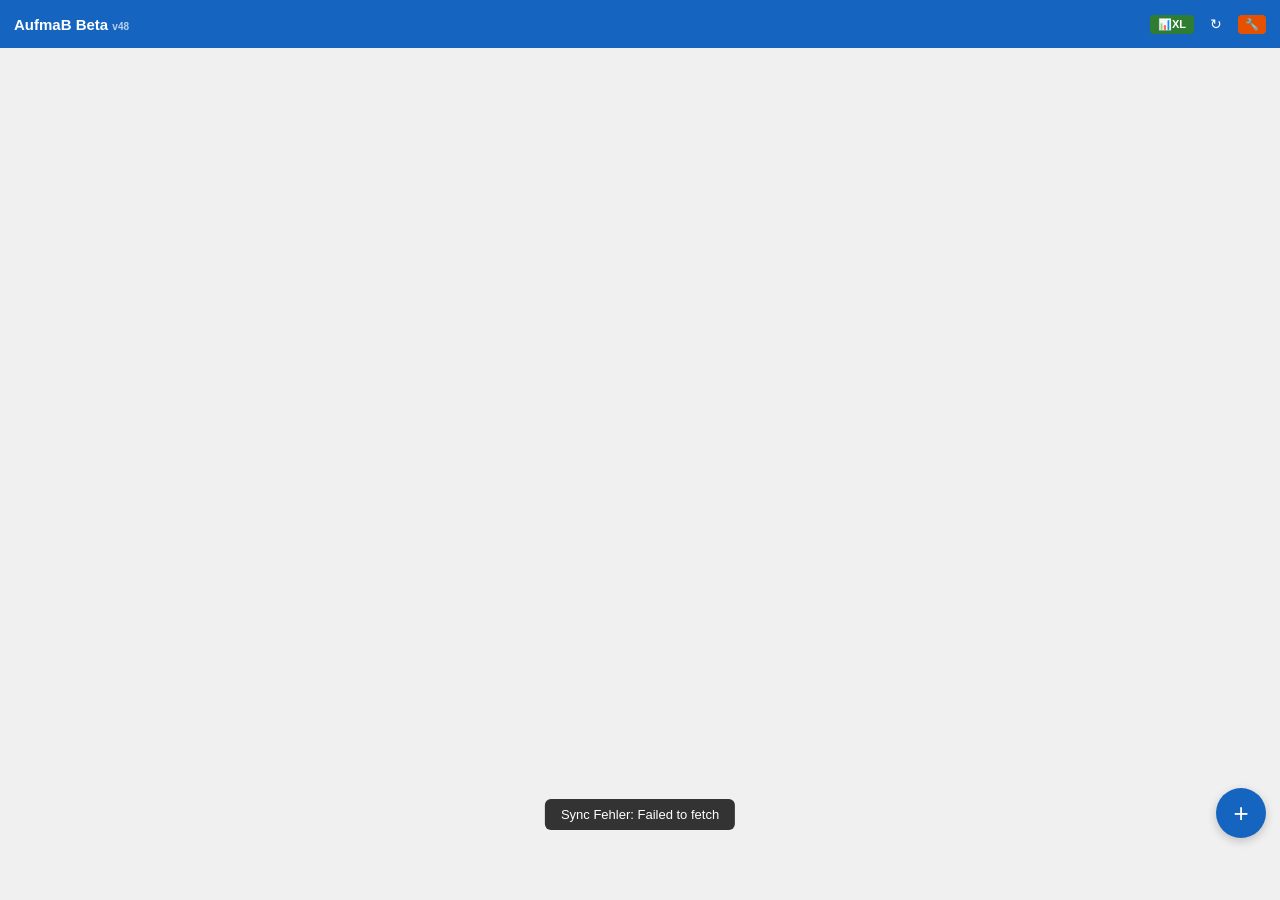
<file: index.html>
﻿<!DOCTYPE html>
<html lang="de">
<head>
<meta charset="UTF-8">
<meta name="viewport" content="width=device-width, initial-scale=1, maximum-scale=1, user-scalable=no">
<!-- KHÔNG dùng no-store: nó buộc tải lại toàn bộ JS mỗi lần mở → mất offline khi mạng 4G yếu.
     Cache-busting đã xử lý bằng ?v=... trên từng file. Để trình duyệt cache bình thường để chạy offline. -->
<title>AufmaB Beta</title>
<link rel="stylesheet" href="css/app.css?v=20260608g">
</head>
<body>
<div id="app">

<!-- ==================== SCREEN 1: MEASUREMENT CARDS (Bìa) ==================== -->
<div class="screen active" id="s1">
  <div class="hdr">
    <span class="ttl">AufmaB Beta <span style="font-size:10px;opacity:0.7">v48</span></span>
    <span id="offlineBadge" style="display:none;font-size:11px;background:#ef5350;color:#fff;border-radius:12px;padding:2px 8px;margin-left:4px">📡 Offline</span>
    <span class="badge" id="syncBadge" style="display:none">0</span>
    <button onclick="exportExcel()" title="Excel Export" style="background:#2e7d32;border:none;color:#fff;font-size:11px;font-weight:700;cursor:pointer;padding:3px 8px;border-radius:4px;flex-shrink:0">&#128202;XL</button>
    <button id="syncBtn" style="background:none;border:none;color:#fff;font-size:14px;cursor:pointer;padding:4px 8px" onclick="doSync()" title="Sync">&#8635;</button>
    <button onclick="repairCardIds()" title="Reparieren (Karten zusammenführen)" style="background:#e65100;border:none;color:#fff;font-size:11px;font-weight:700;cursor:pointer;padding:3px 7px;border-radius:4px;flex-shrink:0">&#128295;</button>
  </div>
  <div class="scr" id="s1List"></div>
  <button class="fab" onclick="showSheet('NewCard');initGewerkChips()">+</button>
</div>

<!-- ==================== SCREEN 2: PHONG DETAIL ==================== -->
<div class="screen" id="s2">
  <div class="hdr">
    <button class="back" onclick="goS1()">&larr;</button>
    <span class="ttl" id="s2Title"></span>
    <span id="s2GrandTotal" style="display:none;font-size:11px;font-weight:700;background:rgba(255,255,255,0.25);border-radius:4px;padding:2px 6px;flex-shrink:0;white-space:nowrap"></span>
    <button id="btnPull" type="button" title="Pull: Sheet \u2192 App" onclick="pullOnly()"
      style="background:#546e7a;color:#fff;border:none;border-radius:6px;padding:5px 10px;font-size:15px;font-weight:700;cursor:pointer;flex-shrink:0">&#8595;</button>
    <button id="btnSave" type="button" title="Push: App \u2192 Sheet" onclick="saveAndSync()"
      style="background:#43a047;color:#fff;border:none;border-radius:6px;padding:5px 10px;font-size:15px;font-weight:700;cursor:pointer;flex-shrink:0">&#8593;</button>
  </div>
  <div class="scr" id="s2Body"></div>

  <!-- Photo strip — collapsible, chỉ hiện khi có ảnh -->
  <div id="s2PhotoStrip" style="display:none;border-top:1px solid #90caf9">
    <div style="display:flex;align-items:center;padding:4px 10px;background:#e3f2fd;gap:6px">
      <span style="font-size:12px;font-weight:700;color:#1565c0">&#128247; <span id="s2PhotoCount">0</span> Fotos</span>
    </div>
    <div id="s2PhotoGrid" style="display:none;gap:8px;overflow-x:auto;padding:8px 10px;background:#fafafa;-webkit-overflow-scrolling:touch"></div>
  </div>

  <div class="bbar">
    <button class="bb bb-primary" id="btnAddGew" onclick="openBsGew(curPhong&&curPhong.card_nhom||'',false)">+ Gewerk / DN</button>
    <div style="flex:1;display:flex;gap:0">
      <label class="bb bb-sec" style="cursor:pointer;flex:4;border-radius:8px 0 0 8px;margin:0">
        &#128247; Foto
        <input type="file" accept="image/*" capture="environment" class="hidden-input" onchange="capturePhoto(event)">
      </label>
      <button type="button" id="bbarPhotoToggle" onclick="togglePhotoStrip()"
        class="bb bb-sec" style="flex:1;border-radius:0 8px 8px 0;margin:0;border-left:1px solid #ddd;font-size:16px;padding:0">
        <span id="bbarPhotoArrow">&#9660;</span>
      </button>
    </div>
  </div>
</div>

<!-- Sheet: New Measurement Card (Bìa mới) -->
<div class="ov" id="ovNewCard" onclick="closeSheet('NewCard')"></div>
<div class="bs" id="bsNewCard">
  <h3>Neues Aufma&szlig;blatt</h3>
  <div class="fld"><label>Raum-Nr / Zone</label>
    <input id="ncRoom" placeholder="z.B. 041, Zone1..." oninput="smartSearch('ncRoom')" onfocus="smartSearch('ncRoom')" autocomplete="off">
  </div>
  <div class="fld"><label>Name</label>
    <input id="ncName" placeholder="z.B. Reinigungszentrale" oninput="smartSearch('ncName')" onfocus="smartSearch('ncName')" autocomplete="off">
  </div>
  <div class="fld"><label>Etage</label>
    <input id="ncTang" placeholder="z.B. EG, 1.OG" oninput="smartSearch('ncTang')" onfocus="smartSearch('ncTang')" autocomplete="off">
  </div>
  <div class="fld"><label>Bereich</label>
    <input id="ncKV" placeholder="z.B. Randbau West" oninput="smartSearch('ncKV')" onfocus="smartSearch('ncKV')" autocomplete="off">
  </div>
  <div id="ncResults" style="max-height:180px;overflow-y:auto;border:1px solid #ddd;border-radius:6px;display:none;background:#fff;margin:-4px 0 8px"></div>
  <div class="fld">
    <label>Gewerk <span id="ncGewCount" style="color:#1565c0;font-size:11px;font-weight:700"></span></label>
    <div id="ncGewChips" style="display:flex;flex-wrap:wrap;gap:6px;margin-top:6px"></div>
    <div style="display:flex;gap:5px;margin-top:8px;align-items:center">
      <input id="ncCustomGewInp" placeholder="Neues Gewerk..." autocomplete="off" autocorrect="off" spellcheck="false"
        style="flex:1;padding:6px 10px;border:1.5px solid #c5d8f5;border-radius:6px;font-size:13px"
        onkeydown="if(event.key==='Enter'){event.preventDefault();addCustomGewerk();}">
      <button onclick="addCustomGewerk()" style="padding:6px 14px;background:#1565c0;color:#fff;border:none;border-radius:6px;font-size:14px;font-weight:700;cursor:pointer;flex-shrink:0">+</button>
    </div>
  </div>
  <div class="fld"><label>Notiz (optional)</label><input id="ncNote" placeholder="z.B. Zone1, Achse 38-39"></div>
  <div class="sact">
    <button class="bb bb-sec" onclick="closeSheet('NewCard');selectedGewerke.clear()">Abbrechen</button>
    <button class="bb bb-primary" onclick="createCard()">Erstellen</button>
  </div>
</div>

<!-- ==================== SCREEN 3: MATERIAL PREVIEW ==================== -->
<div class="screen" id="s3">
  <div class="hdr">
    <button class="back" onclick="goBackFromS3()">&larr;</button>
    <span class="ttl" id="s3Title">Materialien w&auml;hlen</span>
    <button id="btnS3Ok" style="background:#43a047;color:#fff;border:none;border-radius:6px;padding:5px 12px;font-size:13px;font-weight:700;cursor:pointer;flex-shrink:0" onclick="confirmMaterials()">&#10003; Erstellen</button>
  </div>
  <div id="s3Info" style="padding:7px 14px;background:#e8f5e9;font-size:12px;color:#2e7d32;flex-shrink:0;border-bottom:1px solid #c8e6c9"></div>
  <div style="padding:6px 14px;background:#fafafa;border-bottom:1px solid #eee;flex-shrink:0;display:flex;justify-content:space-between;align-items:center">
    <span id="s3Count" style="font-size:12px;color:#888"></span>
    <button onclick="toggleAllS3()" style="font-size:12px;color:#1565c0;background:none;border:none;cursor:pointer;font-weight:600">Alle umschalten</button>
  </div>
  <div class="scr" id="s3Body"></div>
</div>

<!-- Context menu for Gewerk -->
<div id="gewCtx">
  <div class="ctx-item danger" id="gewCtxXoa">✕ Xóa cấu kiện</div>
  <div class="ctx-item" id="gewCtxAddDN">+ Thêm DN mới</div>
  <div class="ctx-item" id="gewCtxAddMat">⊕ Thêm cấu kiện mới</div>
  <div class="ctx-item dim" id="gewCtxClone">⧉ Nhân bản</div>
</div>

<!-- Confirmation modal for card delete / duplicate -->
<div id="cardConfirm">
  <div class="cc-box">
    <div class="cc-icon" id="ccIcon">🗑</div>
    <div class="cc-msg" id="ccMsg">Bạn có chắc muốn xóa thẻ này không?</div>
    <div class="cc-sub" id="ccSub">Tất cả dữ liệu đã nhập trong thẻ sẽ bị xóa.</div>
    <div class="cc-room-wrap" id="ccRoomWrap" style="display:none">
      <label class="cc-room-lbl">Mã phòng cho bản sao:</label>
      <input class="cc-room-inp" id="ccRoomInp" placeholder="VD: 036" autocomplete="off" autocorrect="off" spellcheck="false">
    </div>
    <div class="cc-btns">
      <button class="cc-no" onclick="closeCardConfirm()">Không</button>
      <button class="cc-yes del" id="ccYes" onclick="executeCardAction()">Có</button>
    </div>
  </div>
</div>

<!-- Sheet: Add New Material -->
<div class="ov" id="ovNewMat" onclick="closeSheet('NewMat')"></div>
<div class="bs" id="bsNewMat">
  <h3>Neues Bauteil &mdash; <span id="nmGewLabel" style="color:#1565c0"></span></h3>
  <div class="fld">
    <label>Bauteilname (Bezeichnung)</label>
    <input id="nmName" placeholder="z.B. Pressfitting, Formstück...">
  </div>
  <div class="fld">
    <label>Einheit</label>
    <div id="nmUnitChips" style="display:flex;gap:8px;flex-wrap:wrap;margin-top:6px"></div>
  </div>
  <p id="nmInfo" style="font-size:11px;color:#888;margin-top:6px"></p>
  <div class="sact">
    <button class="bb bb-sec" onclick="closeSheet('NewMat')">Abbrechen</button>
    <button class="bb bb-primary" onclick="addNewMaterial()">⊕ Erstellen</button>
  </div>
</div>

<!-- Sheet: Add DN (Gewerk already known from card) -->
<div class="ov" id="ovGew" onclick="closeSheet('Gew')"></div>
<div class="bs" id="bsGew">
  <h3>DN hinzuf&uuml;gen</h3>
  <div class="fld">
    <label>Gewerk</label>
    <!-- Locked: single gewerk label (from + DN header button) -->
    <div id="bsGewLocked" style="display:none;padding:7px 10px;background:#e3f2fd;border-radius:6px;font-size:14px;font-weight:700;color:#1565c0"></div>
    <!-- Unlocked: chip selector (from bottom + Gewerk/DN button) -->
    <div id="bsGewChips" style="display:flex;flex-wrap:wrap;gap:6px;margin-top:6px"></div>
  </div>
  <!-- DN sections — one per selected Gewerk, rendered dynamically -->
  <div id="dnSections" style="margin-top:4px"></div>
  <div class="fld" style="margin-top:6px">
    <label style="font-size:11px;color:#888">Manuell <span id="dnSelectedCount" style="color:#1565c0;font-weight:700;margin-left:6px"></span></label>
    <input id="nGewDN" placeholder="z.B. DN100 — gilt f&uuml;r alle Gewerke" style="margin-top:4px">
  </div>
  <p style="font-size:11px;color:#888">Alle Materialien werden automatisch erstellt</p>
  <div class="sact">
    <button class="bb bb-sec" onclick="closeSheet('Gew')">Abbrechen</button>
    <button class="bb bb-primary" onclick="goToS3()">Weiter &rarr;</button>
  </div>
</div>

<div class="toast" id="toast"></div>
</div>

<!-- JS modules — load order matters for init only, functions are hoisted -->
<script src="js/config.js?v=20260608g"></script>
<script src="js/db.js?v=20260608g"></script>
<script src="js/sync.js?v=20260608g"></script>
<script src="js/render.js?v=20260608g"></script>
<script src="js/ui.js?v=20260608g"></script>
<script src="js/output.js?v=20260608g"></script>
<script src="js/app.js?v=20260608g"></script>
</body>
</html>
</file>
<file: css/app.css>
*{margin:0;padding:0;box-sizing:border-box}
html,body{height:100%;font-family:-apple-system,BlinkMacSystemFont,'Segoe UI',Roboto,sans-serif;background:#f0f0f0;color:#1a1a1a;font-size:15px;overflow:hidden;touch-action:manipulation}
#app{height:100%;display:flex;flex-direction:column}
.screen{display:none;flex:1;flex-direction:column;overflow:hidden}
.screen.active{display:flex}

/* HEADER */
.hdr{background:#1565c0;color:#fff;padding:10px 14px;display:flex;align-items:center;gap:8px;min-height:48px;flex-shrink:0}
.hdr .back{font-size:20px;cursor:pointer;padding:2px 6px;border:none;background:none;color:#fff}
.hdr .ttl{flex:1;font-size:15px;font-weight:600;white-space:nowrap;overflow:hidden;text-overflow:ellipsis}
.hdr .badge{background:#ff5722;border-radius:10px;padding:1px 7px;font-size:11px;font-weight:700}

/* SEARCH */
.sbar{padding:6px 12px;background:#fff;border-bottom:1px solid #ddd;flex-shrink:0}
.sbar input{width:100%;padding:8px 10px;border:1px solid #ccc;border-radius:6px;font-size:14px;outline:none}

/* SCROLLABLE */
.scr{flex:1;overflow-y:auto;-webkit-overflow-scrolling:touch;padding-bottom:70px}

/* GROUP HEADER */
.grp-hdr{padding:6px 12px;background:#e3f2fd;font-size:12px;font-weight:600;color:#1565c0;position:sticky;top:0;z-index:1}

/* ===== SCREEN 1: PHONG BLOCKS ===== */
.phong-block{margin:6px 10px;padding:10px 12px;background:#fff;border-radius:8px;box-shadow:0 1px 3px rgba(0,0,0,.06);cursor:pointer;border-left:4px solid #1565c0}
.phong-block:active{background:#e3f2fd}
.pb-top{display:flex;justify-content:space-between;align-items:center}
.pb-name{font-size:14px;font-weight:700}
.pb-tang{font-size:11px;color:#888}
.pb-summary{margin-top:4px;display:flex;flex-wrap:wrap;gap:3px}
.pb-badge{padding:1px 6px;border-radius:3px;font-size:10px;font-weight:600}
.pb-badge.luft{background:#e1f5fe;color:#0277bd}
.pb-badge.heiz{background:#fce4ec;color:#c62828}
.pb-badge.kalt{background:#e0f7fa;color:#00695c}
.pb-badge.abw{background:#f3e5f5;color:#6a1b9a}
.pb-badge.halt{background:#fff3e0;color:#e65100}
.pb-badge.brand{background:#ffebee;color:#b71c1c}
.pb-badge.other{background:#f5f5f5;color:#555}
.pb-empty{font-size:11px;color:#bbb;margin-top:4px}
/* Card action icon buttons — inline in pb-top, no extra row */
.pb-top-right{display:flex;align-items:center;gap:4px;flex-shrink:0}
.pb-act-btn{background:none;border:1.5px solid transparent;font-size:14px;width:26px;height:26px;display:flex;align-items:center;justify-content:center;cursor:pointer;border-radius:6px;transition:all .15s;flex-shrink:0;padding:0;line-height:1}
.pb-act-btn.del{color:#e53935;border-color:#ffcdd2;background:#fff5f5}
.pb-act-btn.del:active{background:#ffcdd2}
.pb-act-btn.dup{color:#2e7d32;border-color:#c8e6c9;background:#f1f8f1}
.pb-act-btn.dup:active{background:#c8e6c9}
/* room input in dup modal */
.cc-room-wrap{margin-bottom:16px;text-align:left}
.cc-room-lbl{font-size:11px;color:#888;margin-bottom:4px;display:block}
.cc-room-inp{width:100%;padding:8px 10px;border:1.5px solid #c5d8f5;border-radius:8px;font-size:15px;font-weight:700;color:#1565c0;outline:none;font-family:inherit;background:#f0f4ff;text-transform:uppercase}
.cc-room-inp:focus{border-color:#1565c0}
/* Prevent card blue-flash when tapping its own action buttons */
.phong-block:has(.pb-act-btn:active){background:#fff}
/* Confirmation modal */
#cardConfirm{display:none;position:fixed;inset:0;z-index:500;background:rgba(0,0,0,.45);align-items:center;justify-content:center}
#cardConfirm.open{display:flex}
.cc-box{background:#fff;border-radius:14px;padding:24px 22px 18px;width:min(320px,90vw);box-shadow:0 8px 32px rgba(0,0,0,.2);text-align:center}
.cc-icon{font-size:32px;margin-bottom:10px}
.cc-msg{font-size:15px;font-weight:600;color:#1a1a1a;margin-bottom:6px;line-height:1.4}
.cc-sub{font-size:12px;color:#888;margin-bottom:18px}
.cc-btns{display:flex;gap:10px;justify-content:center}
.cc-no{flex:1;padding:10px;border:1.5px solid #ddd;border-radius:8px;background:#fff;font-size:14px;font-weight:600;cursor:pointer;color:#555}
.cc-yes{flex:1;padding:10px;border:none;border-radius:8px;font-size:14px;font-weight:700;cursor:pointer;color:#fff}
.cc-yes.del{background:#e53935}
.cc-yes.dup{background:#1565c0}

/* ===== SCREEN 2: PHONG DETAIL ===== */
.gew-sec{margin:6px 10px;background:#fff;border-radius:8px;box-shadow:0 1px 2px rgba(0,0,0,.06);overflow:hidden}
.gew-hdr{padding:8px 12px;font-size:13px;font-weight:700;cursor:pointer;display:flex;align-items:center;justify-content:space-between;user-select:none}
.gew-hdr.luft{background:#e1f5fe;color:#0277bd}
.gew-hdr.heiz{background:#fce4ec;color:#c62828}
.gew-hdr.kalt{background:#e0f7fa;color:#00695c}
.gew-hdr.abw{background:#f3e5f5;color:#6a1b9a}
.gew-hdr.halt{background:#fff3e0;color:#e65100}
.gew-hdr.brand{background:#ffebee;color:#b71c1c}
.gew-hdr.other{background:#f5f5f5;color:#555}
.gew-body{padding:0}
.gew-body.collapsed{display:none}

/* DN block inside gewerk */
.dn-block{border-top:1px solid #eee;padding:6px 12px 8px}
.dn-title{font-size:13px;font-weight:700;color:#1565c0;margin-bottom:4px;padding:2px 0;border-bottom:1px dashed #e0e0e0}

/* Material row */
.mr{display:flex;align-items:center;padding:4px 0;gap:6px;border-bottom:1px solid #f0f0f0;min-height:34px;flex-wrap:wrap}
/* Note — collapsed: icon nhỏ trên cùng hàng; expanded: dòng thứ 2 */
.mr-note-btn{background:none;border:1px solid #e0e0e0;border-radius:5px;padding:2px 6px;font-size:13px;cursor:pointer;color:#ccc;flex-shrink:0;line-height:1.2;transition:all 0.15s}
.mr-note-btn.filled{color:#e65100;border-color:#f9a825;background:#fff8e1}
.mr-note-wrap{flex:0 0 100%;padding:2px 4px 6px 0;display:none;gap:6px;align-items:center}
.mr-note-wrap.open{display:flex}
.mr-note{flex:1;border:1.5px solid #f9a825;border-radius:6px;padding:6px 8px;font-size:12px;color:#333;background:#fffde7;outline:none;font-family:inherit}
.mr-note::placeholder{color:#bbb;font-style:italic}
.mr-note-ok{padding:4px 12px;background:#1565c0;border:none;border-radius:5px;color:#fff;font-size:12px;font-weight:700;cursor:pointer;flex-shrink:0;height:30px}
.mr-label{font-size:12px;font-weight:600;width:88px;flex-shrink:0;color:#333;overflow:hidden;text-overflow:ellipsis;white-space:nowrap}
.mr-box{flex:1;min-height:28px;padding:2px 8px;background:#f0f4ff;border:1.5px solid #c5d8f5;border-radius:6px;cursor:text;display:flex;align-items:center;gap:3px;min-width:0;overflow:hidden}
.mr-box:hover{border-color:#1565c0}
.mr-box-txt{font-size:12px;color:#1565c0;font-weight:600;white-space:nowrap}
.mr-box-eq{font-size:12px;font-weight:700;color:#333;white-space:nowrap;margin-left:2px}
.mr-box-ph{font-size:11px;color:#bbb;font-style:italic}
.mr-box-inp{border:none;background:transparent;outline:none;font-size:12px;color:#333;width:100%;min-width:40px}
.mr-btns{display:flex;gap:3px;align-items:center;flex-shrink:0}

/* Buttons */
.ib{padding:4px 7px;border:none;border-radius:4px;font-size:12px;font-weight:700;cursor:pointer;user-select:none;-webkit-user-select:none}
.ib-hold{background:#2e7d32;color:#fff}
.ib-tap{background:#1565c0;color:#fff}
.ib-seg{background:#e3f2fd;color:#1565c0;font-size:11px}
.inum{width:40px;padding:4px;border:1px solid #ccc;border-radius:4px;font-size:12px;text-align:center}
.ib-ok{background:#ff9800;color:#fff}
.ib-heso{background:#fff3e0;color:#e65100;font-size:12px;min-width:28px;text-align:center;border:1.5px solid #ffcc80}
.ib-del{background:#ffebee;color:#c62828;font-size:14px;width:22px;min-width:22px;padding:0;text-align:center;flex-shrink:0;line-height:24px}
.gew-del{background:rgba(0,0,0,.15);border:none;color:#fff;font-size:15px;cursor:pointer;padding:0 5px;border-radius:4px;line-height:1.4;flex-shrink:0}
.gew-menu{background:rgba(0,0,0,.15);border:none;color:#fff;font-size:14px;font-weight:700;cursor:pointer;padding:2px 8px;border-radius:4px;line-height:1.6;flex-shrink:0;letter-spacing:1px}
.gew-menu.del-on{background:rgba(198,40,40,.5)}
.gew-adddn{background:rgba(255,255,255,.18);border:1px solid rgba(255,255,255,.4);color:#fff;font-size:11px;font-weight:700;cursor:pointer;padding:2px 7px;border-radius:4px;flex-shrink:0}
/* Context menu */
#gewCtx{display:none;position:fixed;background:#fff;border-radius:10px;box-shadow:0 4px 20px rgba(0,0,0,.22);z-index:300;min-width:170px;overflow:hidden}
.ctx-item{padding:13px 16px;font-size:14px;cursor:pointer;border-bottom:1px solid #f5f5f5;display:flex;align-items:center;gap:10px}
.ctx-item:last-child{border-bottom:none}
.ctx-item:active{background:#f5f5f5}
.ctx-item.danger{color:#c62828}
.ctx-item.dim{color:#aaa}
.gew-chip{padding:6px 12px;border-radius:20px;font-size:13px;font-weight:600;cursor:pointer;border:2px solid transparent;background:#e3f2fd;color:#1565c0}
.gew-chip.sel{background:#1565c0;color:#fff;border-color:#0d47a1}
/* Screen 3 */
.s3-row{display:flex;align-items:center;padding:11px 14px;border-bottom:1px solid #f0f0f0;gap:10px;cursor:pointer;transition:background .1s}
.s3-row:active{background:#f5f5f5}
.s3-tog{width:30px;height:30px;border-radius:15px;border:none;font-size:16px;display:flex;align-items:center;justify-content:center;flex-shrink:0;cursor:pointer}
.s3-tog.on{background:#e8f5e9;color:#2e7d32}
.s3-tog.off{background:#f0f0f0;color:#bbb}
.s3-name{flex:1;font-size:14px;color:#1a1a1a}
.s3-unit{font-size:11px;color:#888;background:#f0f0f0;padding:2px 7px;border-radius:10px;flex-shrink:0;white-space:nowrap}

/* BOTTOM BAR */
.bbar{position:fixed;bottom:0;left:0;right:0;padding:8px 12px;background:#fff;border-top:1px solid #ddd;display:flex;gap:6px;z-index:10}
.bb{flex:1;padding:10px;text-align:center;border-radius:8px;font-size:13px;font-weight:600;border:none;cursor:pointer}
.bb-primary{background:#1565c0;color:#fff}
.bb-primary:active{background:#0d47a1}
.bb-sec{background:#f5f5f5;color:#333;border:1px solid #ddd}

/* FAB */
.fab{position:fixed;bottom:62px;right:14px;width:50px;height:50px;border-radius:25px;background:#1565c0;color:#fff;font-size:26px;border:none;box-shadow:0 3px 10px rgba(0,0,0,.2);cursor:pointer;z-index:10;display:flex;align-items:center;justify-content:center}

/* OVERLAY + BOTTOM SHEET */
.ov{display:none;position:fixed;top:0;left:0;right:0;bottom:0;background:rgba(0,0,0,.4);z-index:100}
.ov.show{display:block}
.bs{position:fixed;bottom:0;left:0;right:0;background:#fff;border-radius:14px 14px 0 0;padding:16px;z-index:101;transform:translateY(100%);transition:transform .25s;max-height:75vh;overflow-y:auto}
.bs.show{transform:translateY(0)}
.bs h3{font-size:15px;margin-bottom:10px}
.fld{margin-bottom:10px}
.fld label{display:block;font-size:12px;color:#888;margin-bottom:3px}
.fld input,.fld select{width:100%;padding:8px;border:1px solid #ccc;border-radius:6px;font-size:14px;outline:none}
.sact{display:flex;gap:6px;margin-top:12px}

/* TOAST */
.toast{position:fixed;bottom:70px;left:50%;transform:translateX(-50%);background:#333;color:#fff;padding:8px 16px;border-radius:6px;font-size:13px;z-index:200;opacity:0;transition:opacity .3s;pointer-events:none;max-width:90vw;text-align:center;white-space:normal;word-break:break-word}
.toast.show{opacity:1}

/* Token popup */
.tpop{position:absolute;background:#fff;border-radius:6px;box-shadow:0 3px 12px rgba(0,0,0,.2);padding:5px;z-index:50;display:flex;gap:3px;align-items:center}
.tpop input{width:40px;padding:3px;border:1px solid #ccc;border-radius:4px;font-size:12px;text-align:center}
.tpop .tdel{background:#ffebee;color:#d32f2f;padding:3px 6px;border-radius:4px;border:none;cursor:pointer;font-size:13px}
.hidden-input{position:absolute;opacity:0;pointer-events:none;width:0;height:0}

/* Operator button row — hiện khi input đang active (mobile + desktop) */
.mr-op-row{display:flex;gap:5px;padding:5px 0 2px;flex-wrap:wrap;}
.mr-op-btn{padding:5px 12px;background:#1a3a5c;color:#7ec8e3;border:1px solid #2a5080;border-radius:8px;font-size:16px;font-weight:700;cursor:pointer;min-width:40px;text-align:center;touch-action:manipulation;-webkit-tap-highlight-color:transparent;}
.mr-op-btn:active{background:#2a5080;color:#fff;}
</file>
